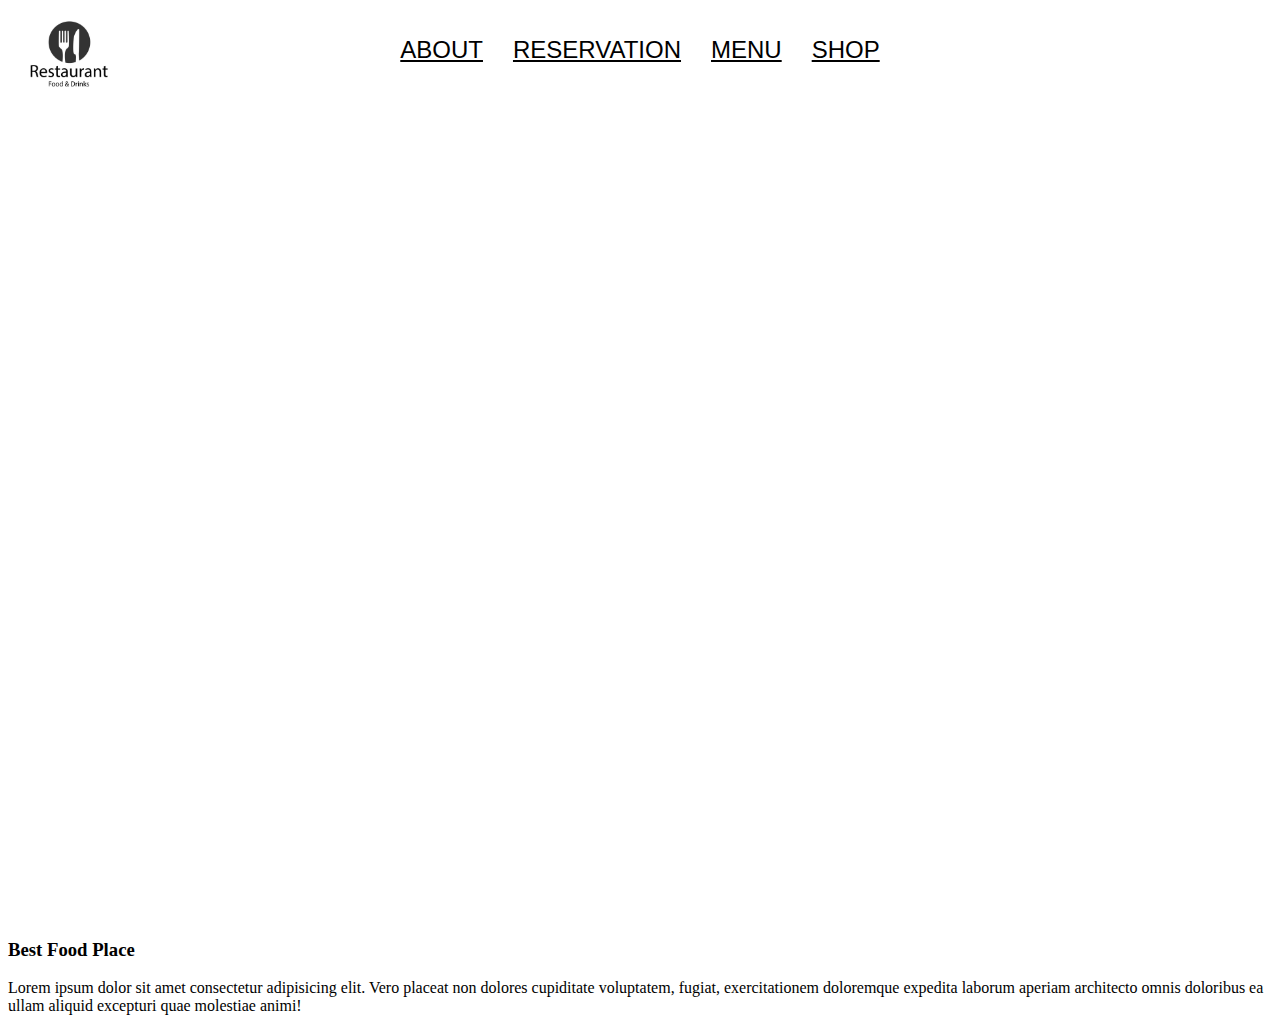
<file: Restaurant Web Page/index.html>
<!DOCTYPE html>
<html lang="en">
<head>
  <meta charset="UTF-8">
  <meta http-equiv="X-UA-Compatible" content="IE=edge">
  <meta name="viewport" content="width=device-width, initial-scale=1.0">
  <title>Resturant Website</title>
  <link rel="stylesheet" href="style.css">
</head>
<body>
  <!-- Menu / Page Headder -->
  <nav>
    <ul class="nav-flex-row">
      <img src="assets/logo.jpg" alt="logo">
      <li class="nav-item">
        <a href="#about">About</a>
      </li>
      <li class="nav-item">
        <a href="#reservation">Reservation</a>
      </li>
      <li class="nav-item">
        <a href="#menu">Menu</a>
      </li>
      <li class="nav-item">
        <a href="#Shop">Shop</a>
      </li>
    </ul>
  </nav>
  <section class="section-intro">
    <header><h1>Restaurant Website</h1></header>
  </section>
  <section class="section-about">
    <article>
      <h3>Best Food Place</h3>
      <p>Lorem ipsum dolor sit amet consectetur adipisicing elit. Vero placeat non dolores cupiditate voluptatem, fugiat, exercitationem doloremque expedita laborum aperiam architecto omnis doloribus ea ullam aliquid excepturi quae molestiae animi!</p>
    </article>
  </section>
</body>
</html>
</file>
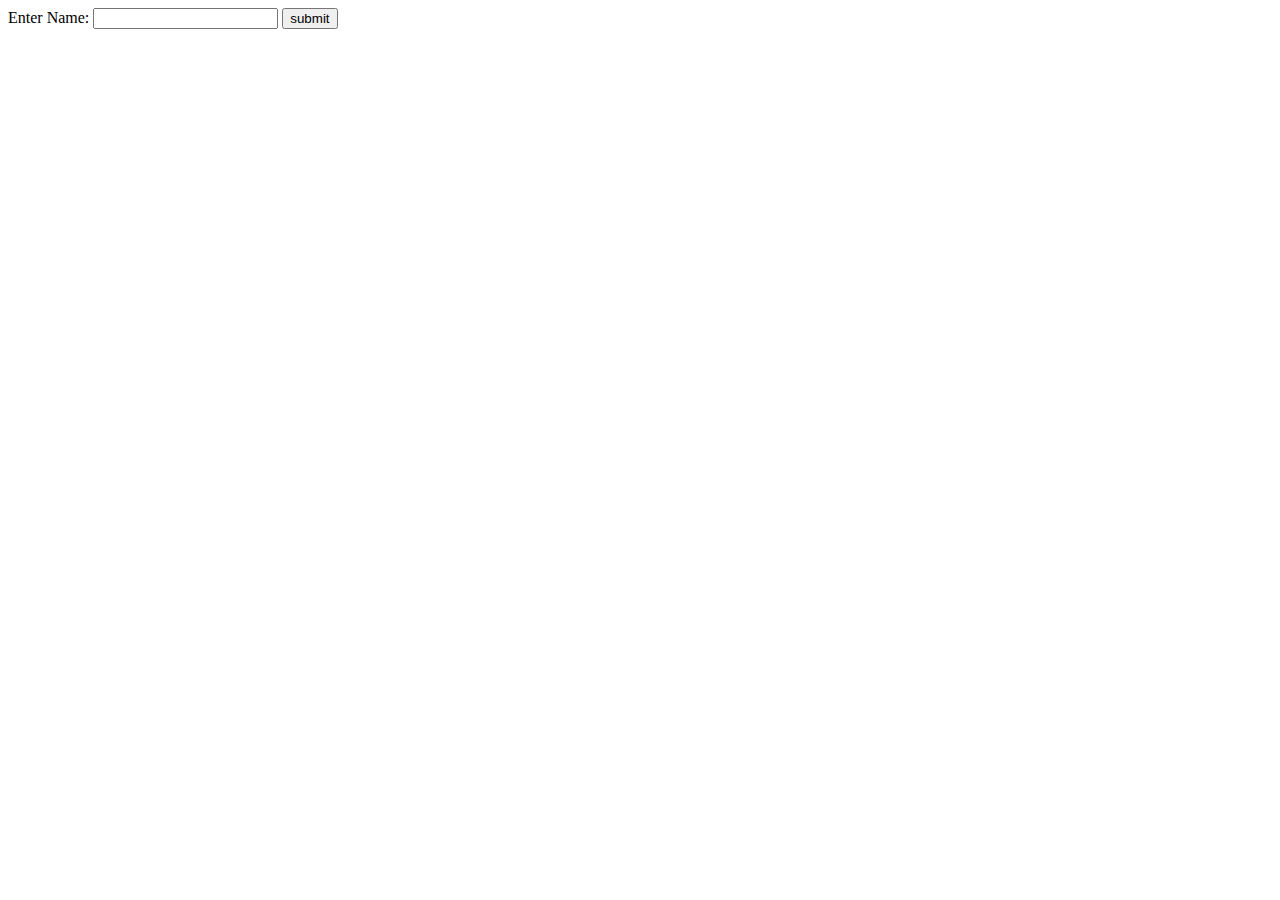
<file: JavaProjectsVSCode/demo/target/demo/index.html>
<!DOCTYPE html>
<html lang="en">
<head>
  <meta charset="UTF-8">
  <meta http-equiv="X-UA-Compatible" content="IE=edge">
  <meta name="viewport" content="width=device-width, initial-scale=1.0">
  <title>My First Servlet</title>
</head>
<body>
  <form action="display">
    <label for="">Enter  Name:</label>
    <input type="text" name="pname">
    <input type="submit" value="submit">
  </form>
</body>
</html>
</file>
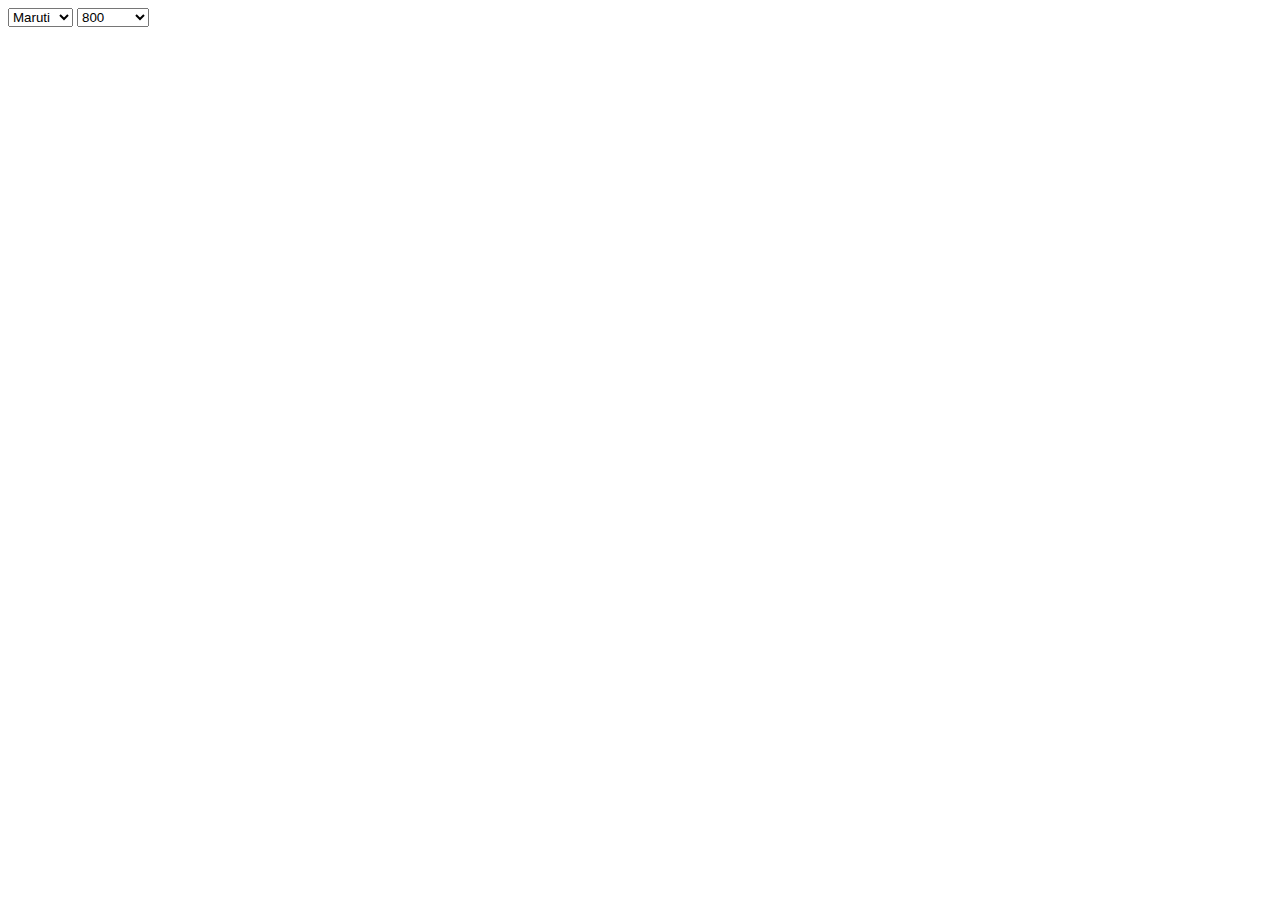
<file: revision/dropdown.html>
<!DOCTYPE html>
<html lang="en">
<head>
  <meta charset="UTF-8">
  <meta http-equiv="X-UA-Compatible" content="IE=edge">
  <meta name="viewport" content="width=device-width, initial-scale=1.0">
  <title>Document</title>
</head>
<body>
  <select name="brand" id="brand">
    <option value="maruti">Maruti</option>
    <option value="tata">Tata</option>
    <option value="hundai">Hundai</option>
  </select>
  <select name="model" id="model">

  </select>
  <script src="./dropdown.js"></script>
</body>
</html>
</file>
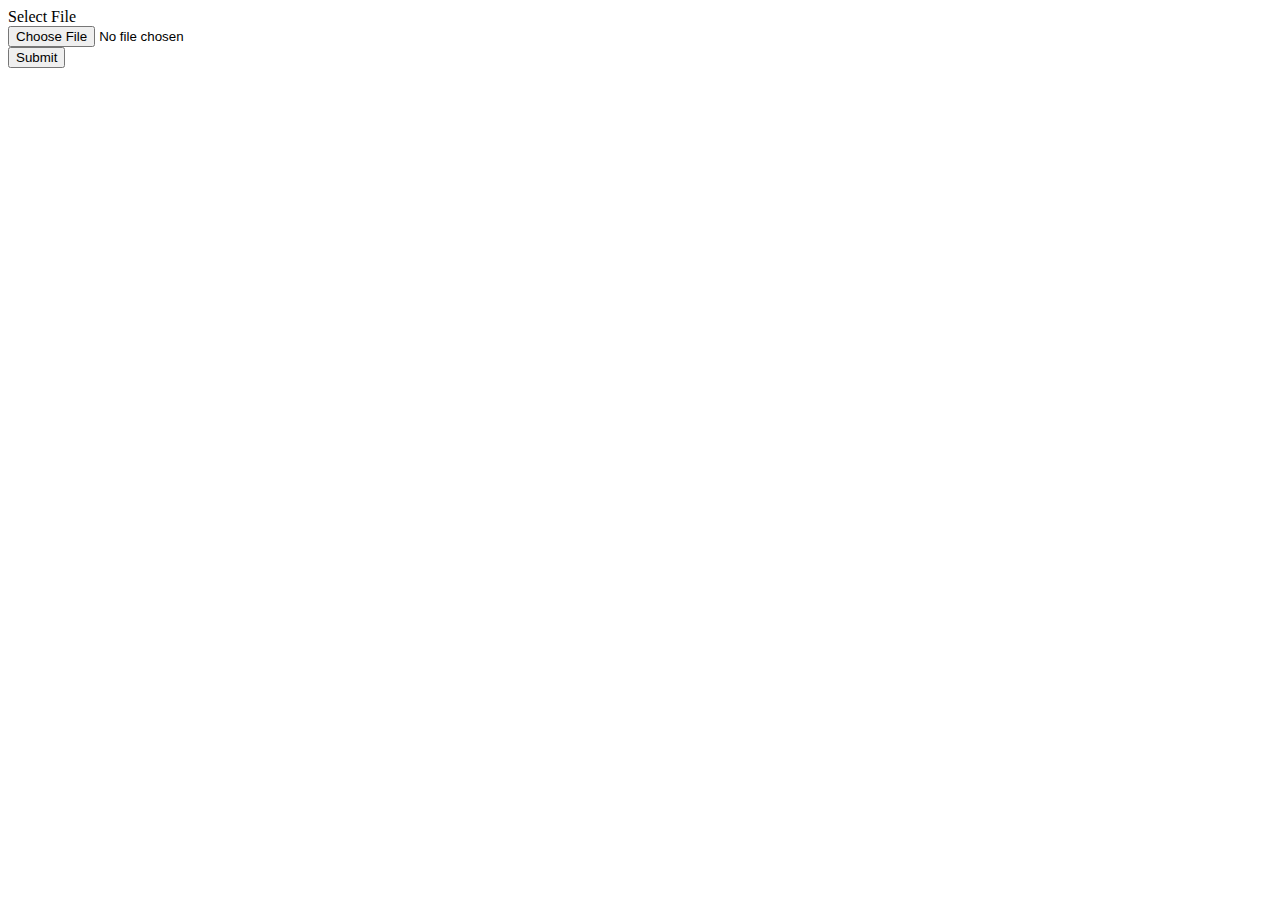
<file: adv-web-dev/unit-9/file-upload.html>
<!DOCTYPE html>
<html lang="en">
<head>
  <meta charset="UTF-8">
  <meta http-equiv="X-UA-Compatible" content="IE=edge">
  <meta name="viewport" content="width=device-width, initial-scale=1.0">
  <title>File Upload</title>
</head>
<body>
  <form action="file-upload.php" method="post" enctype="multipart/form-data">
    <label for="fileInput">Select File</label><br>
    <input type="file" name="fileInput" id="fileInput"><br>
    <input type="submit" name="submitButton" value="Submit">
  </form>
</body>
</html>
</file>
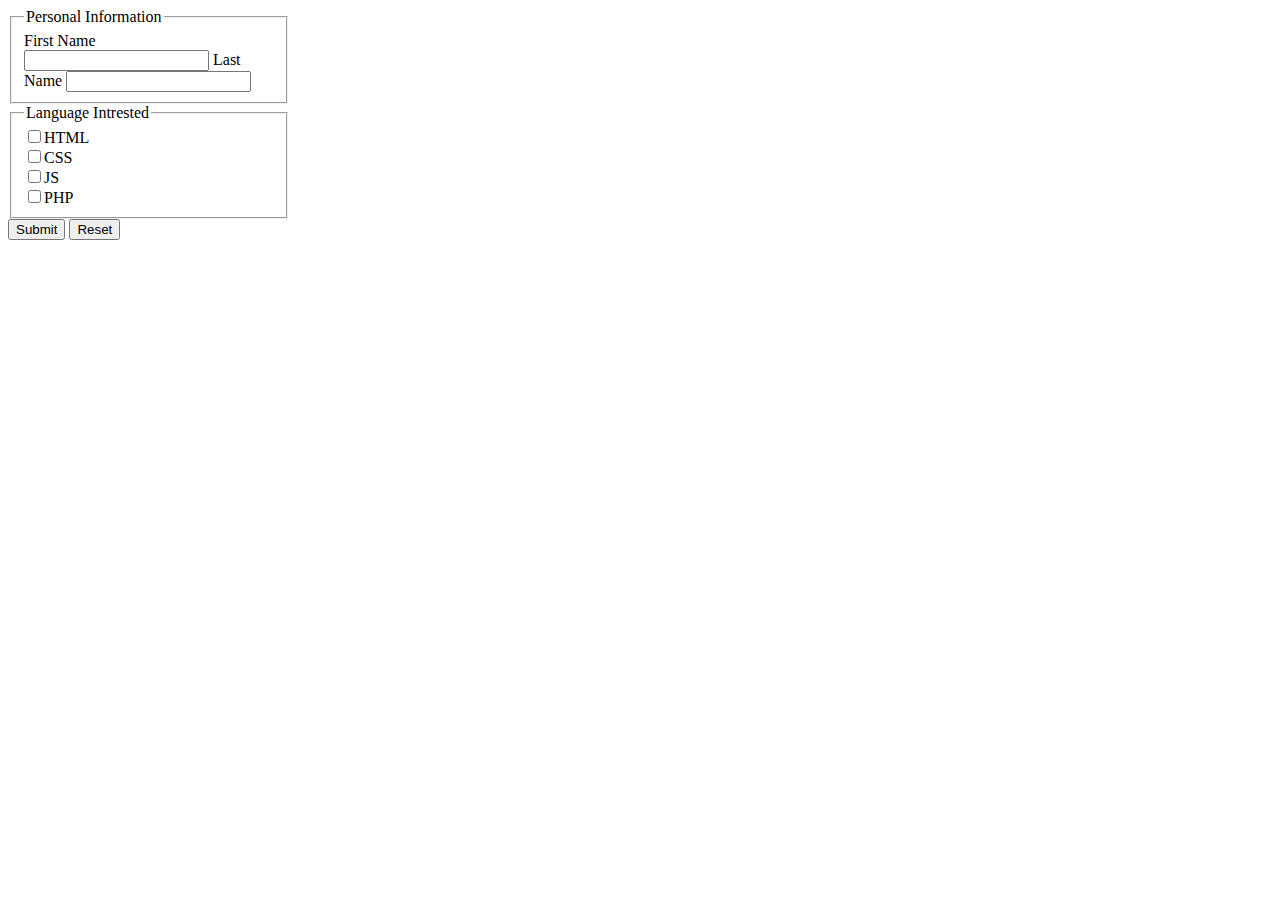
<file: adv-web-dev/unit-9/form.html>
<!DOCTYPE html>
<html lang="en">
<head>
  <meta charset="UTF-8">
  <meta http-equiv="X-UA-Compatible" content="IE=edge">
  <meta name="viewport" content="width=device-width, initial-scale=1.0">
  <title>Form</title>
</head>
<body>
  <form action="form.php" method="post">
    <fieldset style="width: 250px">
      <legend>Personal Information</legend>
      <label for="">First Name</label>
      <input type="text" name="fname">
      <label for="">Last Name</label>
      <input type="text" name="lname">
    </fieldset>
    <fieldset style="width: 250px">
      <legend>Language Intrested</legend>
      <input type="checkbox" name="checkLanguage[]" value="html">HTML <br>
      <input type="checkbox" name="checkLanguage[]" value="css">CSS <br>
      <input type="checkbox" name="checkLanguage[]" value="js">JS <br>
      <input type="checkbox" name="checkLanguage[]" value="php">PHP <br>
    </fieldset>
    <input type="submit" name="submitButton" value="Submit">
    <input type="reset" name="resetButton" value="Reset">
  </form>
</body>
</html>
</file>
<file: Restaurant Web Page/style.css>
.nav-flex-row{
  display: flex;
  justify-content: center;
  /* position: absolute; */
  z-index: 100;
  /* left: 0; */
  width: 100%;
  padding: 0;
}

.nav-flex-row li{
  text-decoration: none;
  list-style-type: none;
  padding: 20px 15px;
}

.nav-flex-row li a{
  font-family: Arial, Helvetica, sans-serif, cursive;
  color: black;
  font-size: 1.5em;
  text-transform: uppercase;
  font-weight: 300;
}

.nav-flex-row img{
  float:left;
  width:100px;
  height:100px;
  position: absolute;
  top: 8px;
  left: 16px;
}

.section-intro{
  height: 820px;
  background-image: url();
  background-size: cover;
  display: flex;
  flex-direction: column;
  justify-content: center;
  align-items: center;
}

.section-intro h1{
  text-align: center;
  color: #ffffff;
  
}
</file>
